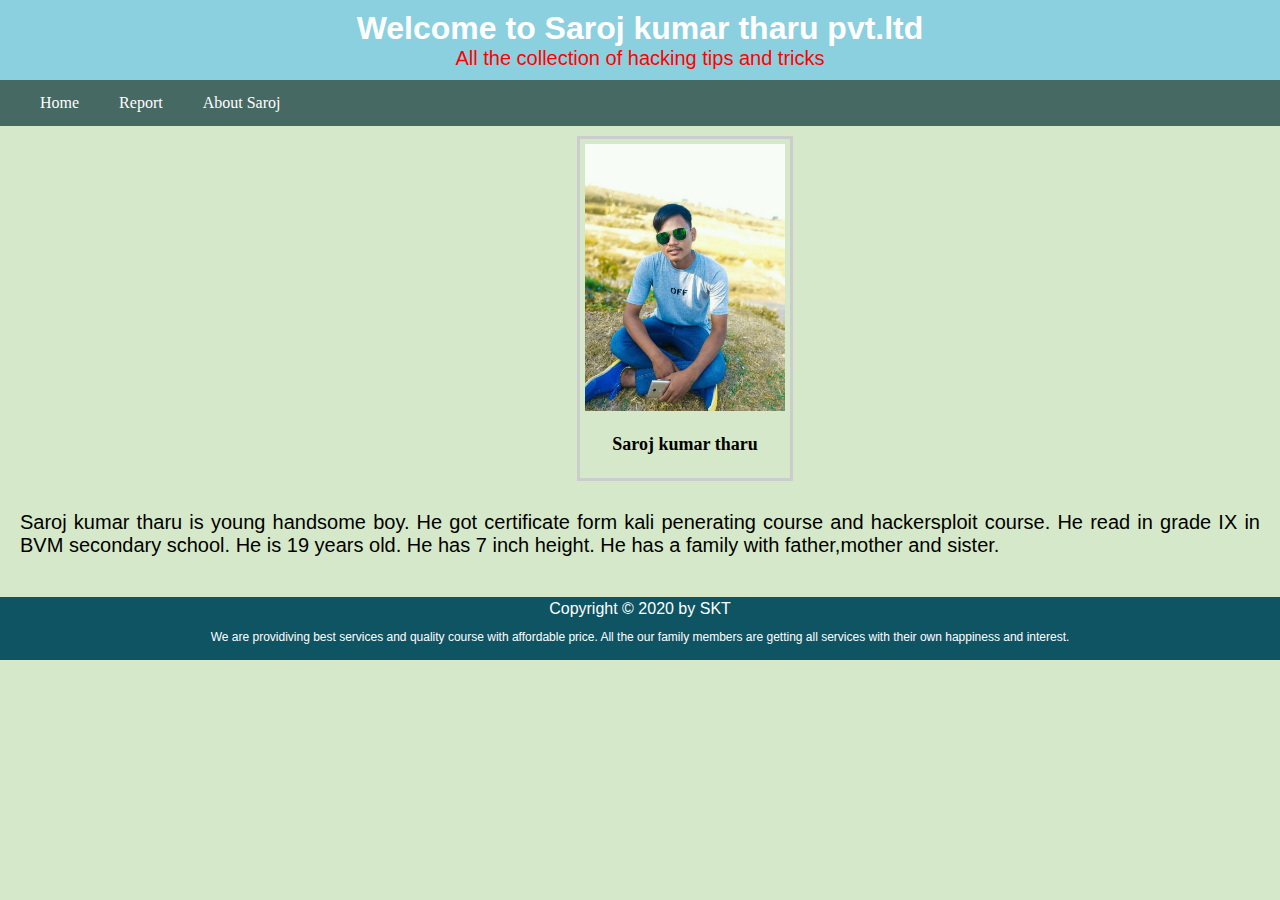
<file: About us.html>
<!DOCTYPE html>
<html>

<head>
    <title>About Laliram</title>
    <link rel="stylesheet" type="text/css" href="style.css">
</head>

<body>
    <header>
        <h1>Welcome to Saroj kumar tharu pvt.ltd</h1>
        <div class="sub title"> All the collection of hacking tips and tricks</div>
    </header>
    <nav>
        <a href="index.html">Home</a>
        <a href="Contact us.html">Report</a>
        <a href="About us.html">About Saroj</a>
    </nav>

    <div class="discription">
        <div class="photo">
            <img src="./Resource/Image/Group bacha .jpg">
            <h3 class="joker">Saroj kumar tharu</h3>
        </div>

        <p class="intro">
            Saroj kumar tharu is young handsome boy. He got certificate form kali penerating course and hackersploit
            course. He read in grade IX in BVM secondary
            school. He is 19 years old. He has 7 inch height. He has a family with father,mother and sister.
        </p>
    </div>





    <footer>
        <div id="copyright">Copyright &copy 2020 by SKT</div>
        <p id="para">
            We are providiving best services and quality course with affordable price. All the our family members
                are getting all services
                with their own happiness and interest.
        </p>
    </footer>
</body>

</html>
</file>
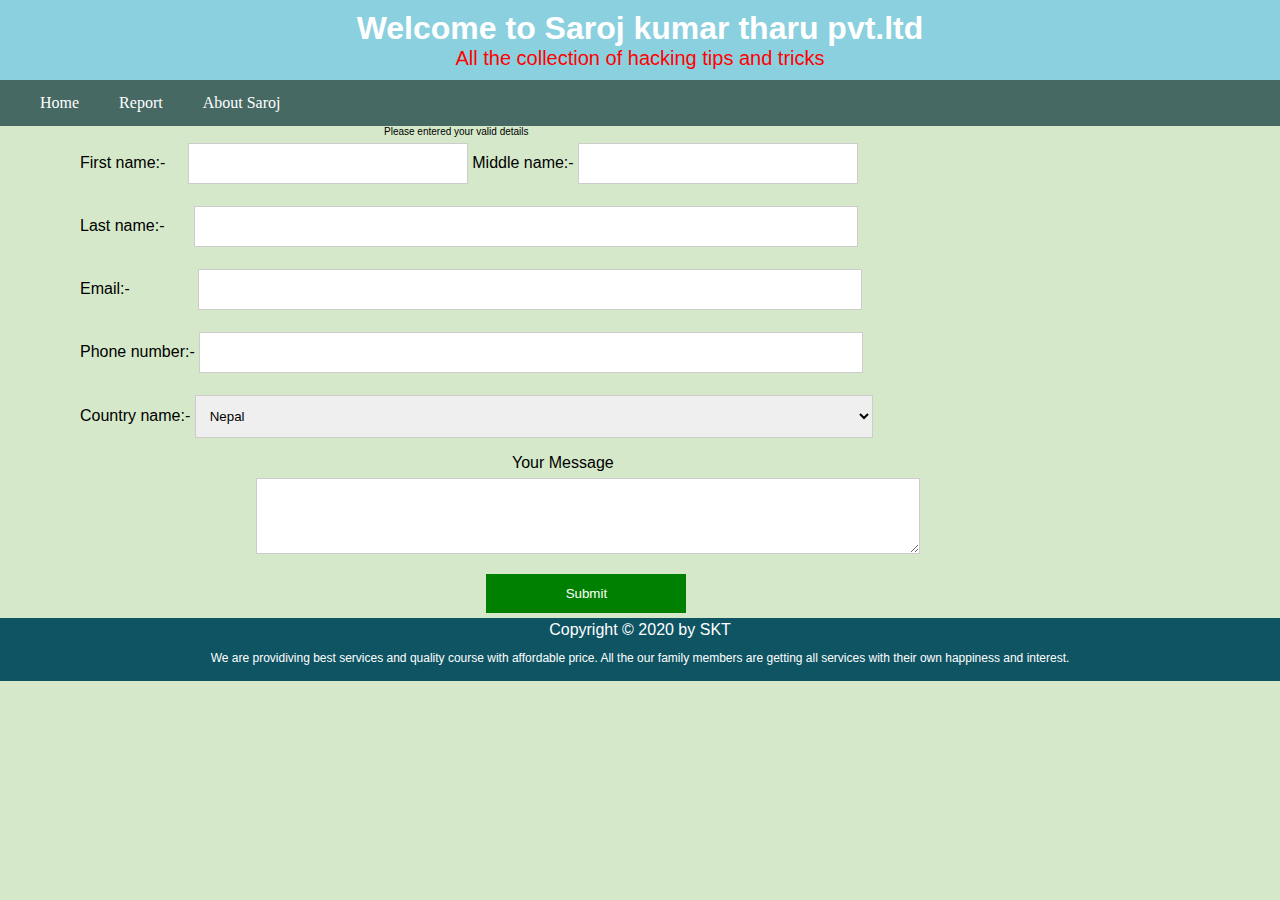
<file: Contact us.html>
<!DOCTYPE html>
<html>

<head>
    <title>Report</title>
    <link rel="stylesheet" type="text/css" href="style.css">
</head>

<body>
    <header>
        <h1>Welcome to Saroj kumar tharu pvt.ltd</h1>
        <div class="sub title"> All the collection of hacking tips and tricks</div>
    </header>
    <nav>
        <a href="index.html">Home</a>
        <a href="Contact us.html">Report</a>
        <a href="About us.html">About Saroj</a>
    </nav>

    <div class="form1">
        <div class="feedback">Please entered your valid details</div>
        <form>
            <label class="form_element_custom">First name:- </label>
            <input type="text" name="first name" id="fname"> </input>
            <label>Middle name:- </label>
            <input type="text" name="Middle name" id="mname"> </input></br>
            <label class="lname">Last name:-</label>
            <input type="text" name="Last name" id="lname"> </input></br>
            <label id="email">Email:-</label>
            <input type="text" name="email"> </input></br>
            <label class="form_element">Phone number:-</label>
            <input type="number" name="phone" id="phone"> </input></br>
            <label class="form_element">Country name:-</label>
            <select>
                <option>Nepal</option>
                <option>India</option>
                <option>Pakistan</option>
                <option>Srilanka</option>
                <option>USA</option>
                <option>Protugual</option>
            </select></br>
            <label class="feedback_msg">Your Message</label></br>
            <textarea id="message"></textarea></br>
            <input type="submit" value="Submit" id="submit">
        </form>
    </div>





    <footer>
        <div id="copyright">Copyright &copy 2020 by SKT</div>
        <p id="para">
            We are providiving best services and quality course with affordable price. All the our family members
                are getting all services
                with their own happiness and interest.
        </p>
    </footer>
</body>

</html>
</file>
<file: style.css>
body{
	background-color:#d5e9ca;
	margin:0px;
}
h4{
	color:white;
	margin-bottom:0px;
	padding-bottom:0px;
}
h1{	padding-bottom:0px;
	margin-bottom:0px;
	margin-top:5px;
}
div.sub.title{
	color:red;
	font-size:20px;
}
#para{
	font-size:19px;
}
nav{
	overflow:hidden;	
	background-color:#466964;
	padding-left:30px;

}
nav a:hover{
	background-color:black;
	color:white;
}
nav a{
	text-decoration:none;
	padding:14px 30px 14px 10px;
	float:left;
	color:white;	
}


input[type=text]:hover,select:hover,textarea:hover,input[type=number]:hover,input[type=submit]:hover{
	border:4px solid #ccc;
}
input[type=text],select,textarea,input[type=number]{
	padding:12px;
	border:1px solid #ccc;
	margin-top:6px;
	margin-bottom:16px;
	resize:vertical;
	width:50%;
	padding-left:10px;
}
select{
	width:53%;
}
textarea{margin-left:20%;}
#email{
	padding:0px 64px 0px 80px;
}
.form_element{
	padding-left:80px;
}
.form_element_custom{padding-left:80px;
					padding-right:18px;}
textarea{
	height:50px;
}
input[id=fname],input[id=mname]{
	width:20%;

}
input[id=lname]{
	width:50%;
	margin-left:25px;
}
.lname{
	margin-left:80px;
}

.feedback_msg{
	padding-left:40%;
}
.feedback{
	padding-left:30%;
	font-size:10px;
}
input[type=submit]{
	background-color:green;
	color:white;
	padding:12px 20px;
	cursor:pointer;
	border:none;
	margin-left:38%;
	margin-bottom:5px;
	width:200px;
	text-align:center;
}

.form1{
	font-family:"Comic Sans Ms",Arial;
	
}
footer{
	clear:both;
	padding:3px 10px 4px 10px;
	background-color:#0e5463;
	color:white;
	text-align:center;
	font-family:"Comic Sans Ms",Arial;
	margin:0px;
}
header{
	padding:5px 10px 10px 10px;
	background-color:#8bd0df;
	color:white;
	text-align:center;
	font-family:"Comic Sans Ms",Arial;
}

div.photo{
	width:200px;
	border:3px solid #ccc;
	padding:5px;
	margin-left:45%;
	text-align:center;
	font-family:"Comic Sans Ms";
}
div.photo img{
	width:100%;
	height:auto;
}
div.discription{
	padding:10px;
	font-family:"Comic Sans Ms",Arial;
	font-size:20px;
}
.joker{
	font-size:18px;

}
p.intro{
	text-align:justify;
	padding:10px;
}
p#para{
	text-align:center;
	font-size:12px;

}
@media screen and (max-width:600px){

}
</file>
